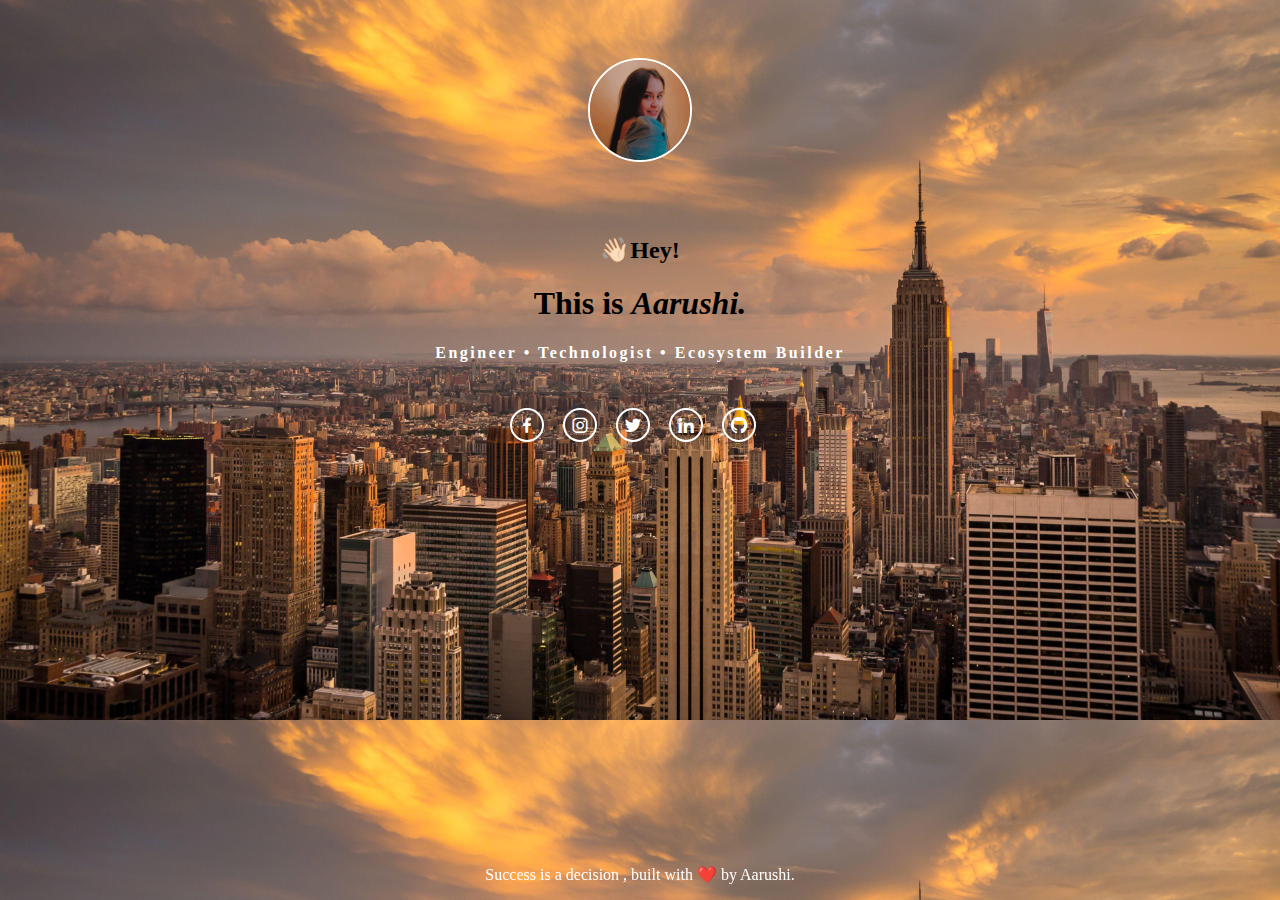
<file: index.html>
<!DOCTYPE HTML>
<html>
	<head>
		<title>Aarushi Daksh| Portfolio</title>
		<meta charset="utf-8" />
		<link rel="stylesheet" href="main.css" />
        <link href='https://unpkg.com/boxicons@2.1.4/css/boxicons.min.css' rel='stylesheet'>
	</head>
	<body >
        <div id="wrapper">
            <!-- Header -->
			<header id="header">
			<div class="logo">
				<img  style= " width: 100px;
                 height: 100px;
                object-fit: cover;
                border-radius: 50%; 
                border: 2px solid white;
                
                " src="Aru.jpeg" width="100%" alt="Aarushi Daksh"></div>
			</div>
            
			<div class="content">
				<div class="inner">
					<h2>👋🏻Hey!</h2>
					<h1>This is <em>Aarushi.</em></h1>
					<p style=" font-weight: 550; letter-spacing: 2.5px ; color: white;">Engineer • Technologist • Ecosystem Builder</p>
				</div>
			</div>
			<meta name="viewport" content="width=device-width, initial-scale=1.0">
            <div class="contact_me">
				<a href="https://www.facebook.com/profile.php?id=100083732325309&mibextid=LQQJ4d"><i class='bx bxl-facebook'></i></a>
                <a href="https://instagram.com/aaxxshi/"><i class='bx bxl-instagram' ></i></a>
                <a href="https://twitter.com/aaxxshi/"><i class='bx bxl-twitter' ></i></a>
                <a href="https://www.linkedin.com/in/aarushidaksh"><i class='bx bxl-linkedin' ></i></a>
                <a href="https://github.com/AarushiDaksh"><i class='bx bxl-github'></i></a>
            </div>
	</header>


	<!-- Footer -->
		<div class="footer">
		    <p class="copyright">Success is a decision ,  built with ❤️ by Aarushi.</p>
		</div>
        </div>

		<!-- BG -->
			<div id="bg">
                <img scr="bg.jpg">
            </div>
			
	</body>
</html>
</file>
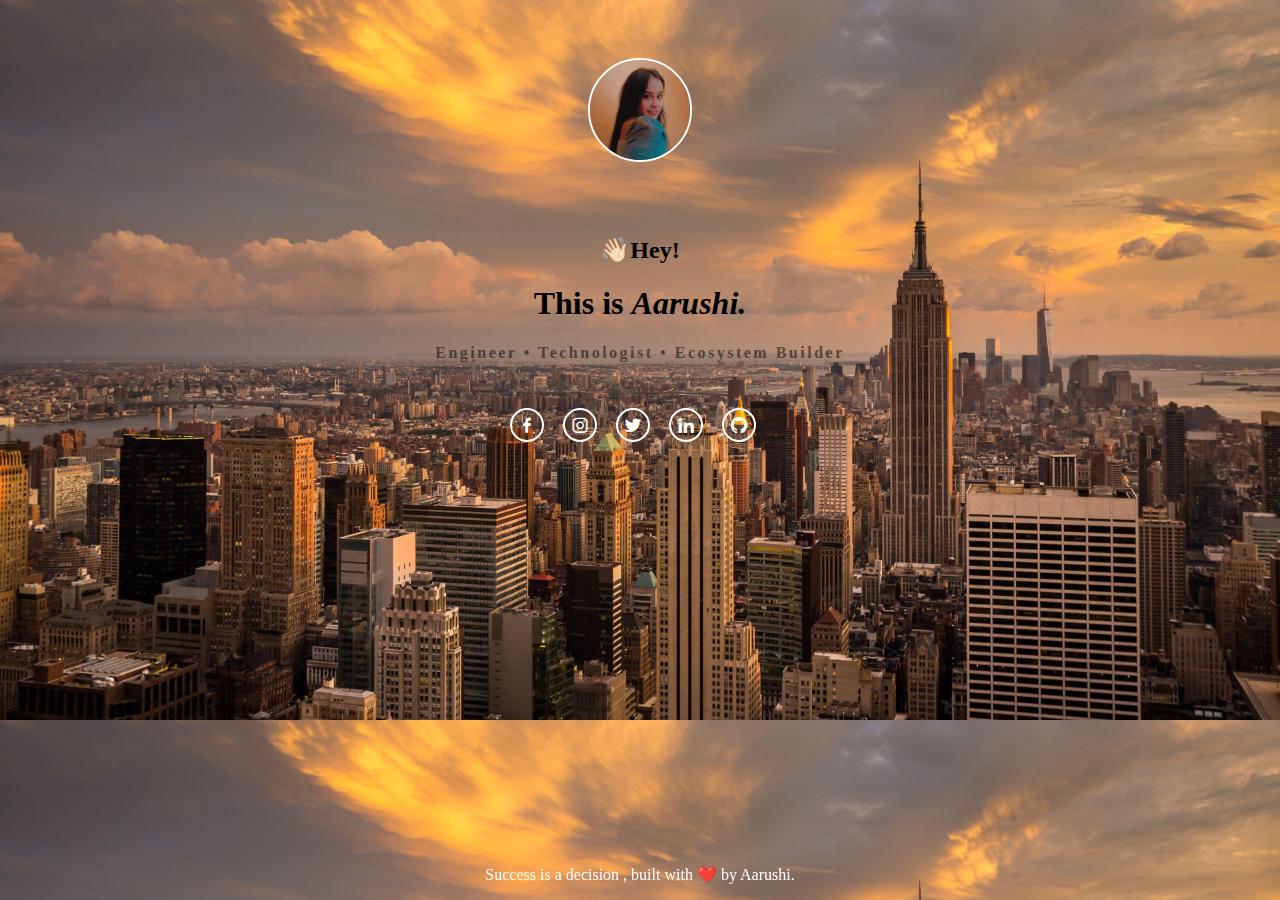
<file: portfolio aru/index.html>
<!DOCTYPE HTML>
<html>
	<head>
		<title>Aarushi Daksh| Portfolio</title>
		<meta charset="utf-8" />
		<link rel="stylesheet" href="main.css" />
        <link href='https://unpkg.com/boxicons@2.1.4/css/boxicons.min.css' rel='stylesheet'>
	</head>
	<body >
        <div id="wrapper">
            <!-- Header -->
			<header id="header">
			<div class="logo">
				<img  style= " width: 100px;
                 height: 100px;
                object-fit: cover;
                border-radius: 50%; 
                border: 2px solid white;
                
                " src="Aru.jpeg" width="100%" alt="Aarushi Daksh"></div>
			</div>
            
			<div class="content">
				<div class="inner">
					<h2>👋🏻Hey!</h2>
					<h1>This is <em>Aarushi.</em></h1>
					<p style="opacity: 0.5; font-weight: 550; letter-spacing: 2.5px;">Engineer • Technologist • Ecosystem Builder</p>
				</div>
			</div>
			<meta name="viewport" content="width=device-width, initial-scale=1.0">
            <div class="contact_me">
				<a href="https://www.facebook.com/profile.php?id=100083732325309&mibextid=LQQJ4d"><i class='bx bxl-facebook'></i></a>
                <a href="https://instagram.com/aaxxshi/"><i class='bx bxl-instagram' ></i></a>
                <a href="https://twitter.com/aaxxshi/"><i class='bx bxl-twitter' ></i></a>
                <a href="https://www.linkedin.com/in/aarushidaksh"><i class='bx bxl-linkedin' ></i></a>
                <a href="https://github.com/AarushiDaksh"><i class='bx bxl-github'></i></a>
            </div>
	</header>


	<!-- Footer -->
		<div class="footer">
		    <p class="copyright">Success is a decision ,  built with ❤️ by Aarushi.</p>
		</div>
        </div>

		<!-- BG -->
			<div id="bg">
                <img scr="bg.jpg">
            </div>
			
	</body>
</html>
</file>
<file: main.css>
body
{
    background:url(CITYBG.jpg);
    background-size: cover;
    position: center;
}



.logo
{
    text-align: center;
    padding: 50px;
}
#bar-1
{
    width: 600px;
    height: 10px;
    background:rgb(56, 55, 55);
    opacity: 0.5;
    text-align: center;
}
.content 
{
    text-align: center;
    
}
.contact_me a
{
    display: inline-flex;
    justify-content: center;
    align-items: center;
    width: 30px;
    height: 30px;
    background: transparent;
    border: 2px solid white;
    border-radius: 50%;
    font-size: 20px;
    color: white;
    text-decoration: none;
    margin: 30px 15px 30px 0;
}
.contact_me 
{
    text-align: center;
}
.footer
{
    position: fixed;
    left: 0;
    bottom: 0;
    color: aliceblue;
    text-align: center;
   width: 100%;
   background:transparent;
   color: white;
   text-align: center;
}
</file>
<file: portfolio aru/main.css>
body
{
    background:url(CITYBG.jpg);
    background-size: cover;
    position: center;
}



.logo
{
    text-align: center;
    padding: 50px;
}
#bar-1
{
    width: 600px;
    height: 10px;
    background:rgb(56, 55, 55);
    opacity: 0.5;
    text-align: center;
}
.content 
{
    text-align: center;
    
}
.contact_me a
{
    display: inline-flex;
    justify-content: center;
    align-items: center;
    width: 30px;
    height: 30px;
    background: transparent;
    border: 2px solid white;
    border-radius: 50%;
    font-size: 20px;
    color: white;
    text-decoration: none;
    margin: 30px 15px 30px 0;
}
.contact_me 
{
    text-align: center;
}
.footer
{
    position: fixed;
    left: 0;
    bottom: 0;
    color: aliceblue;
    text-align: center;
   width: 100%;
   background:transparent;
   color: white;
   text-align: center;
}
</file>
